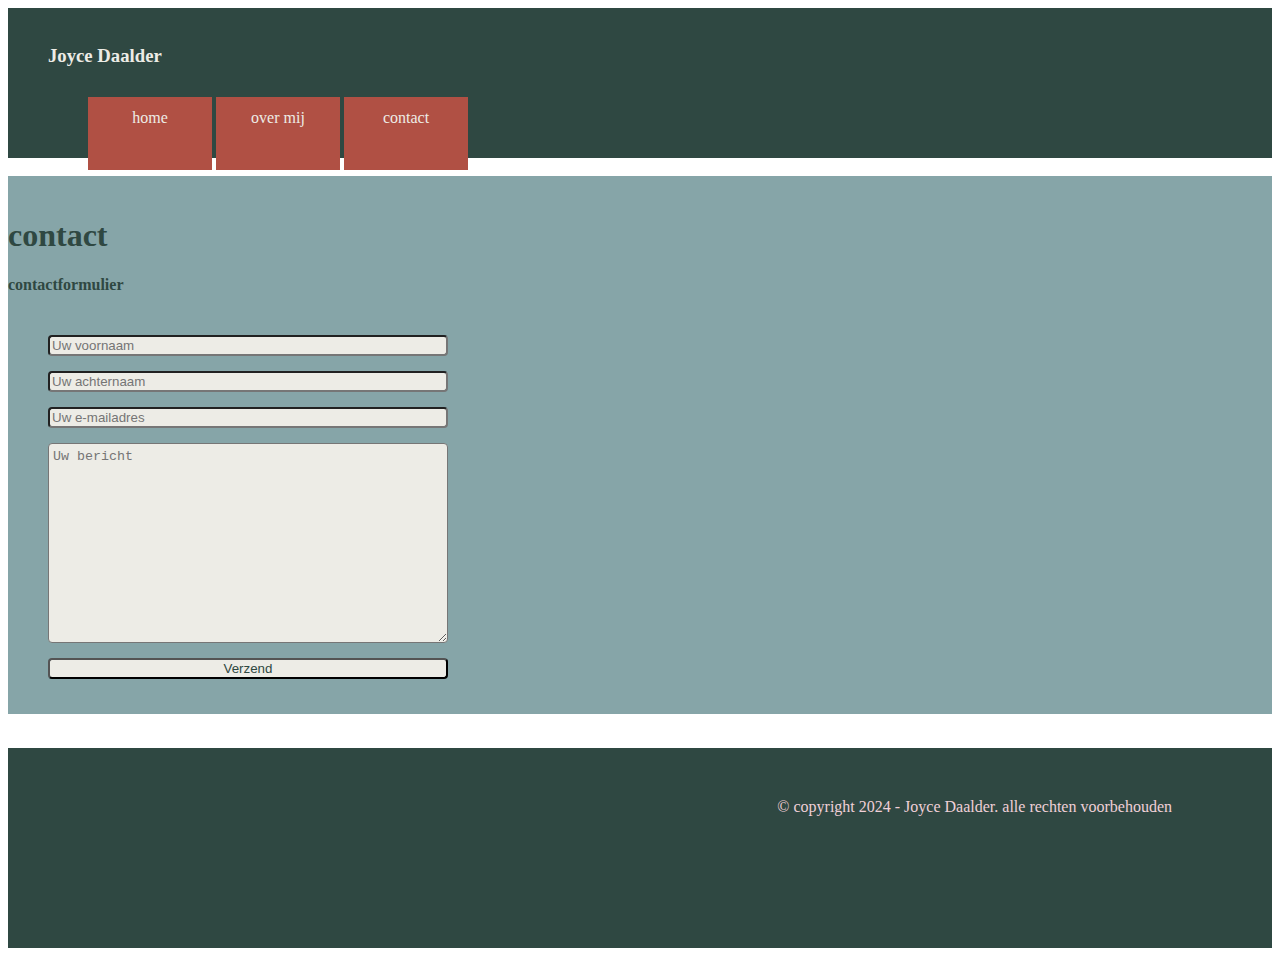
<file: contact.html>
<!DOCTYPE html>
<html lang="nl">

    <head>
        <meta charset="utf-8">
        <meta name="viewport" content="width=device-width, initial-scale=1.0;">

    <link href="https://cdn.jsdelivr.net/npm/bootstrap@5.2.0-beta1/dist/css/bootstrap.min.css" rel="stylesheet" integrity="sha384-0evHe/X+R7YkIZDRvuzKMRqM+OrBnVFBL6DOitfPri4tjfHxaWutUpFmBp4vmVor" crossorigin="anonymous">
    <link rel="stylesheet" type="text/css" href="css.css">
    </head>

    <body>
        <div class="header">
            <header>
                <br>
                <h3>Joyce Daalder</h3>
                <nav>
                    <ul>
                        <li><a href="index.html">home</a> </li>
                        <li><a href="overmij.html">over mij </a></li>
                        <li><a href="contact.html">contact</a> </li>
                    </ul>
                </nav>
            </header>
        </div>
        <br>
        <div class="container-sm">
            <h1><b>contact</b></h1>
            <h4>contactformulier</h4>
            <form action="https://formspree.io/f/meqyolzd" method="post"> 
                <input type="text" name="voornaam" placeholder="Uw voornaam" />
                <input type="text" name="achternaam" placeholder="Uw achternaam" />
                <input type="email" name="e-mailadres" placeholder="Uw e-mailadres" />
                <textarea name="bericht" placeholder="Uw bericht"></textarea>
                <button>Verzend</button>
            </form>
        </div>
            <br>

        <div class="footer">
            <footer><p>© copyright 2024 - Joyce Daalder. alle rechten voorbehouden</p></footer>
        </div>
 
        <script src="https://cdn.jsdelivr.net/npm/bootstrap@5.2.0-beta1/dist/js/bootstrap.bundle.min.js" integrity="sha384-pprn3073KE6tl6bjs2QrFaJGz5/SUsLqktiwsUTF55Jfv3qYSDhgCecCxMW52nD2" crossorigin="anonymous">
        </script>
    </body>
</html>
</file>
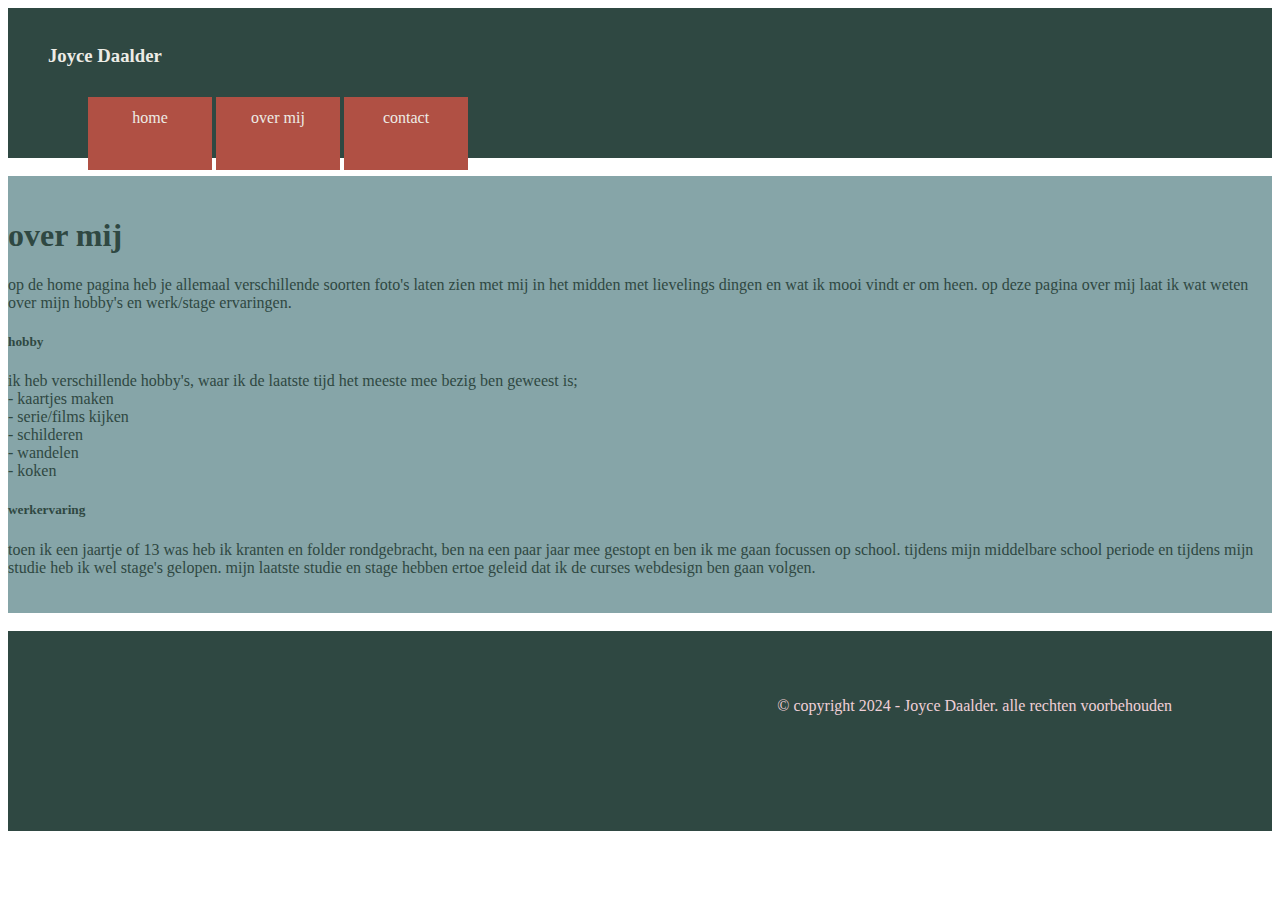
<file: overmij.html>
<!DOCTYPE html>
<html lang="nl">
    <!-- hoofd html code -->
    <head>
        <meta charset="utf-8">
        <meta name="viewport" content="width=device-width, initial-scale=1.0;">
    <!-- css only -->
    <link href="https://cdn.jsdelivr.net/npm/bootstrap@5.2.0-beta1/dist/css/bootstrap.min.css" rel="stylesheet" integrity="sha384-0evHe/X+R7YkIZDRvuzKMRqM+OrBnVFBL6DOitfPri4tjfHxaWutUpFmBp4vmVor" crossorigin="anonymous">
    <link rel="stylesheet" type="text/css" href="header.css">
    </head>
    <!-- lichaam html code -->
    <body>
        <div style="height: 150px; background-color: rgb(47, 72, 66);color: rgb(240, 208, 216);">
            <div class="header">
                <header>
                    <br>
                    <h3>Joyce Daalder</h3>
                    <nav>
                        <ul>
                            <li><a href="index.html">home</a> </li>
                            <li><a href="overmij.html">over mij </a></li>
                            <li><a href="contact.html">contact</a> </li>
                        </ul>
                    </nav>
                </header>
            </div>
        <br>
        <div class="container-sm" style="background-color: rgb(134, 165, 168); color:rgb(47, 72, 66); padding-top: 20px; padding-bottom: 20px;">
            <h1><b>over mij</b></h1>
            <p>op de home pagina heb je allemaal verschillende soorten foto's laten zien met mij in het midden 
                met lievelings dingen en wat ik mooi vindt er om heen. op deze pagina over mij laat ik wat weten over mijn hobby's en werk/stage ervaringen.
            </p>
                <h5><b>hobby</b></h5>
                ik heb verschillende hobby's, waar ik de laatste tijd het meeste mee bezig ben geweest is;
                <br> - kaartjes maken 
                <br> - serie/films kijken
                <br> - schilderen
                <br> - wandelen
                <br> - koken
            <p>
               <h5><b>werkervaring</b></h5>
                toen ik een jaartje of 13 was heb ik kranten en folder rondgebracht, ben na een paar jaar mee gestopt en ben ik me gaan focussen op school.
                tijdens mijn middelbare school periode en tijdens mijn studie heb ik wel stage's gelopen. mijn laatste studie en stage hebben ertoe geleid dat ik de curses webdesign ben gaan volgen.
            </p>
        </div>
            <br>
            <!-- footer -->
        <div style="height: 200px; background-color: rgb(47, 72, 66); color: rgb(240, 208, 216);">
            <footer style="text-align: right; padding-top: 50px; padding-right: 100px;"><p>© copyright 2024 - Joyce Daalder. alle rechten voorbehouden</p></footer>
        </div>
    <!-- JavaScript Bundle with Popper -->
        <script src="https://cdn.jsdelivr.net/npm/bootstrap@5.2.0-beta1/dist/js/bootstrap.bundle.min.js" integrity="sha384-pprn3073KE6tl6bjs2QrFaJGz5/SUsLqktiwsUTF55Jfv3qYSDhgCecCxMW52nD2" crossorigin="anonymous">
        </script>
    </body>
</html>
</file>
<file: css.css>
.header{
    padding-left: 40px;
    height: 150px;
    background-color: rgb(47, 72, 66);
    color: rgb(237, 236, 230);}
    ul{
        padding-top: 12px;}
    ul a{
        color: rgb(237, 236, 230);
        text-decoration: none;}
    li:hover{
        background-color: rgb(216, 130, 105);
        border-style: none;}
    li{
        display: inline-block;
        height: 49px;
        width: 100px;
        padding: 12px;
        text-align: center; 
        background-color: rgb(176, 80, 68);}
    .container-sm{
        background-color: rgb(134, 165, 168); 
        color:rgb(47, 72, 66); 
        padding-top: 20px;
        padding-bottom: 20px;}
    input[type="text"], input[type="email"], textarea, select, button{
        background-color: rgb(237, 236, 230);
        color: rgb(47, 72, 66);
        display: block;
        margin: 15px 0px;
        width: 400px;
        box-sizing: border-box;
        border-radius: 4px;}
    textarea{
        height: 200px;
        padding: 5px 4px;}
    button:active{
        background-color: rgb(216, 130, 105);
        color: rgb(237, 236, 230);
        border-radius: 8px;}
    form{
        padding-top: 5px;
        padding-left: 40px;
        padding-right: 40px;}
    .footer{
        height: 200px; 
        background-color: rgb(47, 72, 66); 
        color: rgb(240, 208, 216); }
    p{      
        text-align: right; 
        padding-top: 50px; 
        padding-right: 100px;}
</file>
<file: header.css>
.header{
    padding-left: 40px;
    height: 150px;
    background-color: rgb(47, 72, 66);
    color: rgb(237, 236, 230);}
    ul{
        padding-top: 12px;}
    ul a{
        color: rgb(237, 236, 230);
        text-decoration: none;}
    li:hover{
        background-color: rgb(216, 130, 105);
        border-style: none;}
    li{
        display: inline-block;
        height: 49px;
        width: 100px;
        padding: 12px;
        text-align: center; 
        background-color: rgb(176, 80, 68);}
</file>
